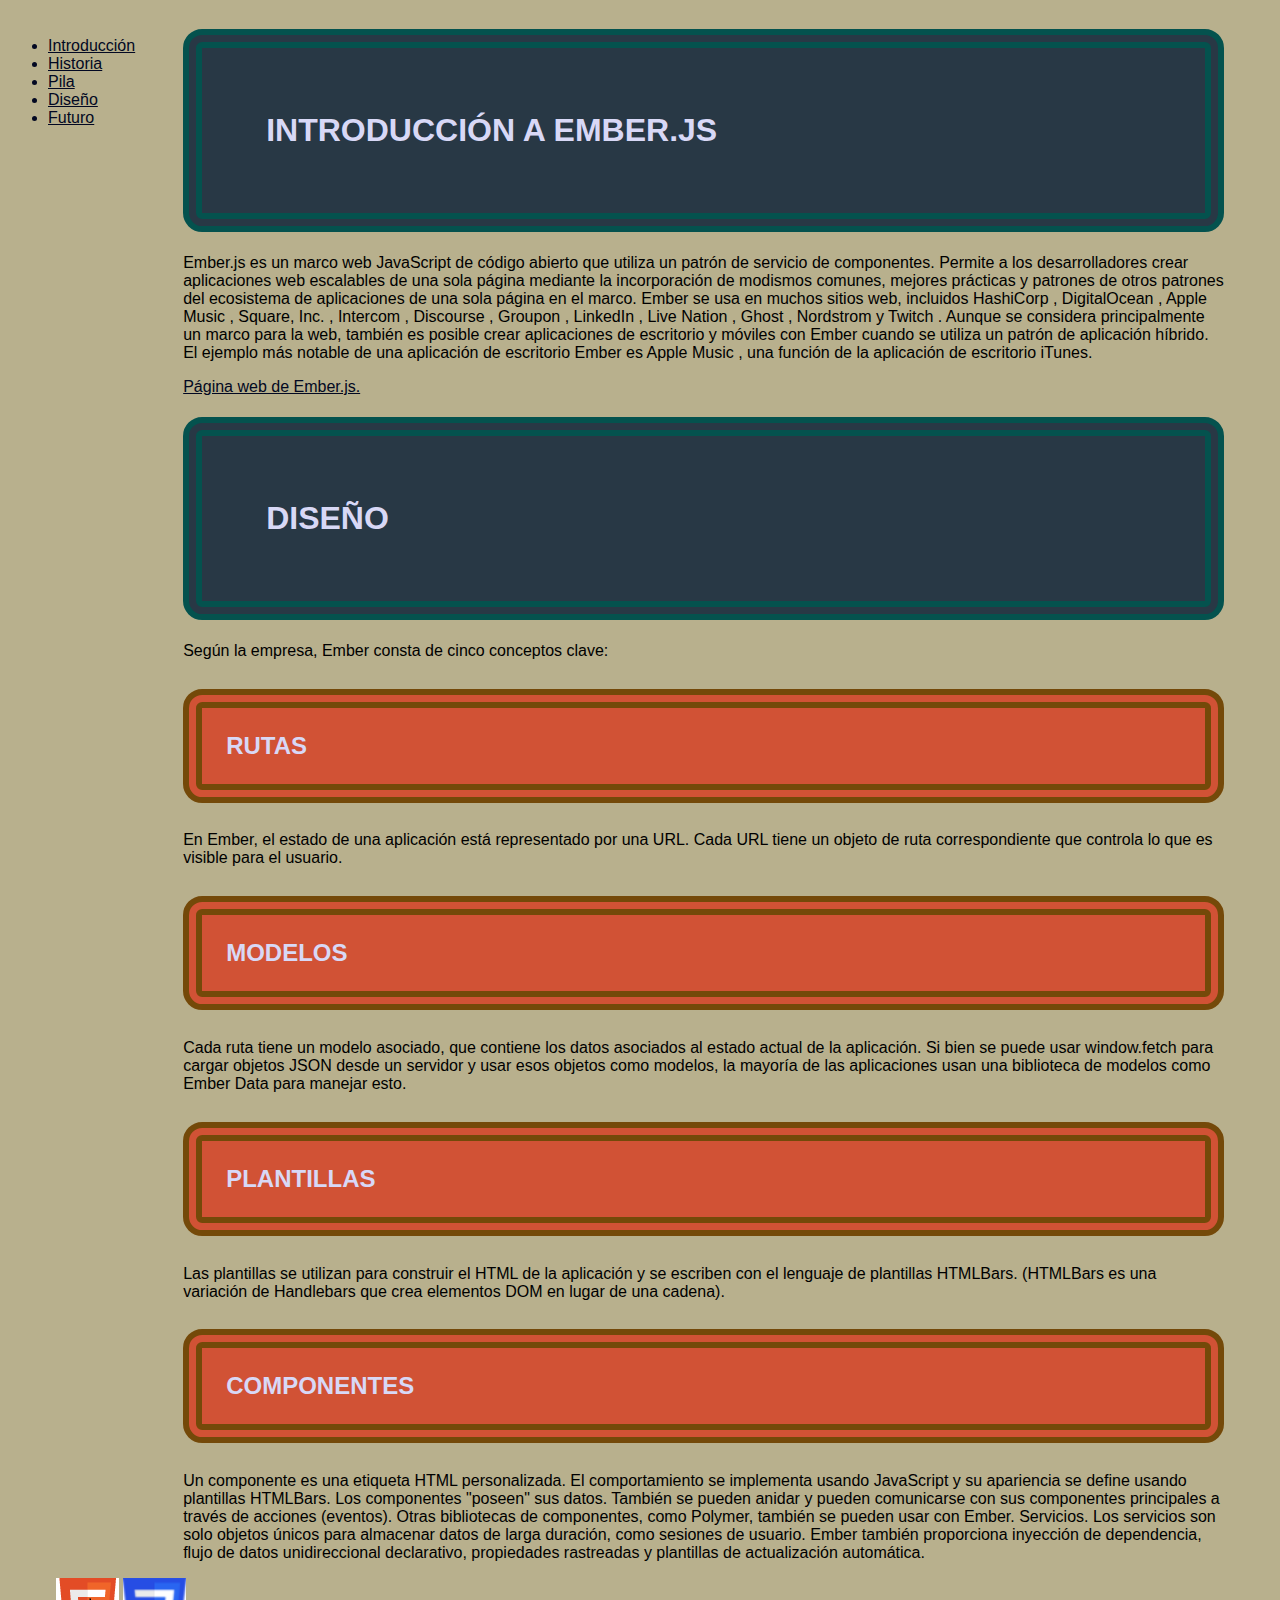
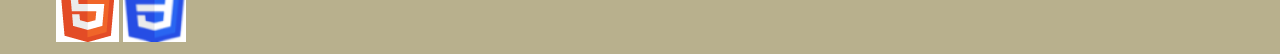
<file: index.html>
<!DOCTYPE HTML>

<html lang="es">
<head>
    <!-- Datos que describen el documento -->
    <meta charset="UTF-8" />
    <title>Ember.js</title>
    <!--Metadatos de los documentos HTML5-->
    <meta name ="author" content ="Sergio" />
    <meta name ="description" content ="Introducción con datos generales sobre ember.js" />
    <meta name ="keywords" content ="aquí cada documento debe tener la lista de las palabras clave del mismo separadas por comas" />

    <!--Definición de la ventana gráfica-->
    <meta name ="viewport" content ="width=device-width, initial-scale=1.0" />

    
<!-- añadir el elemento link de enlace a la hoja de estilo dentro del <head> del documento html -->
<link rel="stylesheet" type="text/css" href="estilo/layout.css" />
</head>

<body>
    <nav>
        <ul>
        <li><a href=intro.html tabindex="1" accesskey="i">Introducción</a></li>
        <li><a href=historia.html tabindex="2" accesskey="h">Historia</a></li>
        <li><a href=pila.html tabindex="3" accesskey="p">Pila</a></li>
        <li><a href=diseño.html tabindex="4" accesskey="d">Diseño</a></li>
        <li><a href=futuro.html tabindex="5" accesskey="f">Futuro</a></li>
        </ul>
    </nav>
<main>
    <!-- Datos con el contenidos que aparece en el navegador -->
    <h1>Introducción a ember.js</h1>
    <p>Ember.js es un marco web JavaScript de código abierto que utiliza un patrón de servicio de componentes. Permite a los desarrolladores crear aplicaciones web escalables de una sola página mediante la incorporación de modismos comunes, mejores prácticas y patrones de otros patrones del ecosistema de aplicaciones de una sola página en el marco.
    Ember se usa en muchos sitios web, incluidos HashiCorp , DigitalOcean , Apple Music , Square, Inc. , Intercom , Discourse , Groupon , LinkedIn , Live Nation , Ghost , Nordstrom y Twitch . Aunque se considera principalmente un marco para la web, también es posible crear aplicaciones de escritorio y móviles con Ember cuando se utiliza un patrón de aplicación híbrido. El ejemplo más notable de una aplicación de escritorio Ember es Apple Music , una función de la aplicación de escritorio iTunes.</p>
    <p><a href="https://emberjs.com/">Página web de Ember.js.</a></p>
    <h1>Diseño</h1>
    <p>
     Según la empresa, Ember consta de cinco conceptos clave:</p>

    <h2>Rutas</h2>
    <p>En Ember, el estado de una aplicación está representado por una URL. Cada URL tiene un objeto de ruta correspondiente que controla lo que es visible para el usuario.</p>

    <h2>Modelos</h2>
    <p>Cada ruta tiene un modelo asociado, que contiene los datos asociados al estado actual de la aplicación. Si bien se puede usar window.fetch para cargar objetos JSON desde un servidor y usar esos objetos como modelos, la mayoría de las aplicaciones usan una biblioteca de modelos como Ember Data para manejar esto.</p>

    <h2>Plantillas</h2>
    <p>Las plantillas se utilizan para construir el HTML de la aplicación y se escriben con el lenguaje de plantillas HTMLBars. (HTMLBars es una variación de Handlebars que crea elementos DOM en lugar de una cadena).</p>

    <h2>Componentes</h2>
    <p>Un componente es una etiqueta HTML personalizada. El comportamiento se implementa usando JavaScript y su apariencia se define usando plantillas HTMLBars. Los componentes "poseen" sus datos. También se pueden anidar y pueden comunicarse con sus componentes principales a través de acciones (eventos). Otras bibliotecas de componentes, como Polymer, también se pueden usar con Ember.
    Servicios. Los servicios son solo objetos únicos para almacenar datos de larga duración, como sesiones de usuario. Ember también proporciona inyección de dependencia, flujo de datos unidireccional declarativo, propiedades rastreadas y plantillas de actualización automática.</p>
</main>
    <footer>
        <img src="images/HTML5.png" alt=" HTML5 Válido!" />
        <img src="images/CSS3.png"  alt="CSS Válido!"  />
  </footer>
</body>
</html>
</file>
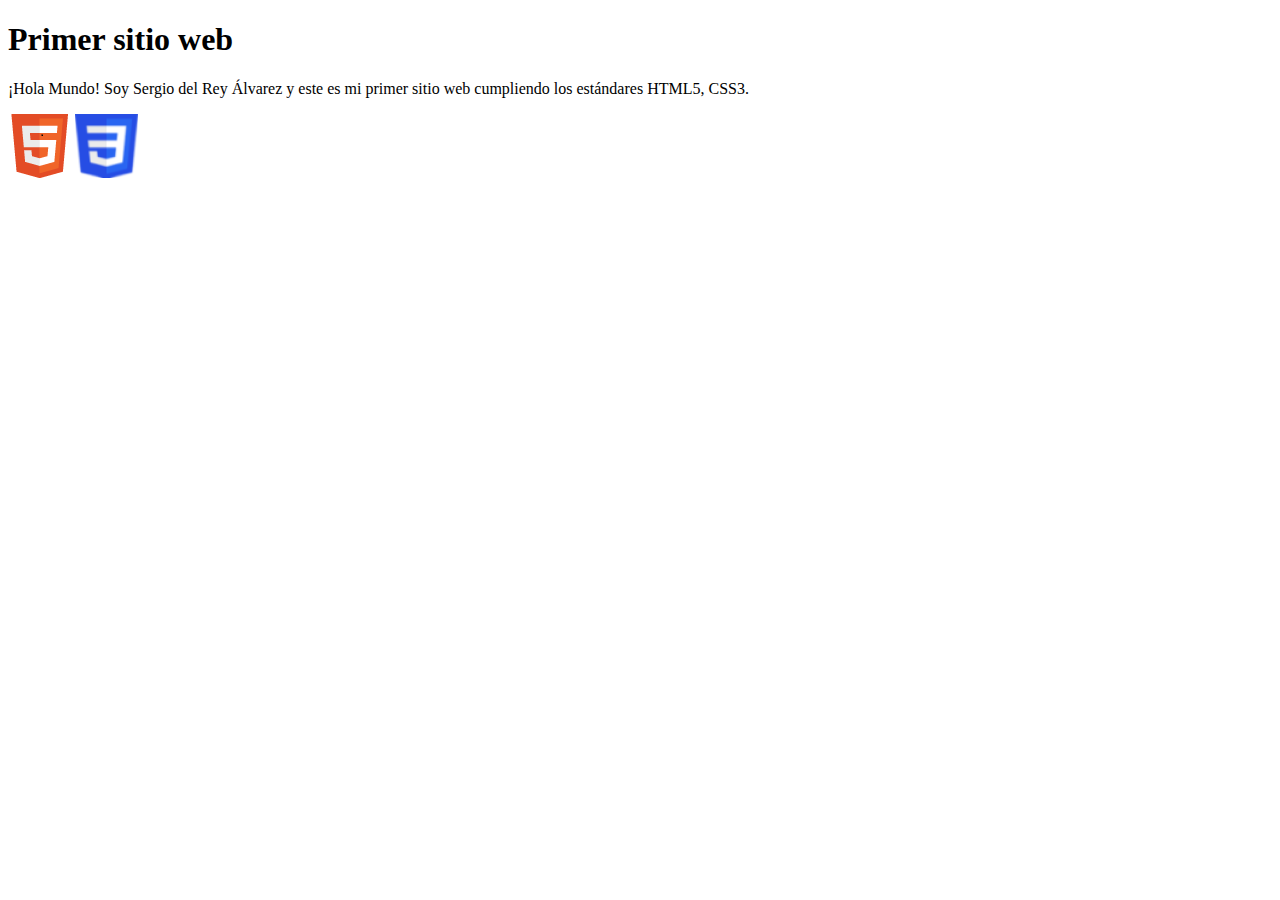
<file: diseño.html>
<!DOCTYPE HTML>

<html lang="es">
<head>
    <!-- Datos que describen el documento -->
    <meta charset="UTF-8" />
    <title>SEW.P0</title>
    <!--Metadatos de los documentos HTML5-->
    <meta name ="author" content ="Sergio" />
    <meta name ="description" content ="Conceptos básicos ember.js" />
    <meta name ="keywords" content ="aquí cada documento debe tener la lista de las palabras clave del mismo separadas por comas" />

    <!--Definición de la ventana gráfica-->
    <meta name ="viewport" content ="width=device-width, initial-scale=1.0" />

    
<!-- añadir el elemento link de enlace a la hoja de estilo dentro del <head> del documento html -->
<link rel="stylesheet" type="text/css" href="estilo.css" />
</head>

<body>
    <!-- Datos con el contenidos que aparece en el navegador -->
    <h1>Primer sitio web</h1>
    <p>¡Hola Mundo! Soy Sergio del Rey Álvarez y este es mi primer sitio web cumpliendo los estándares HTML5, CSS3. </p>
    <footer>
        <img src="images/HTML5.png" alt=" HTML5 Válido!" />
        <img src="images/CSS3.png"  alt="CSS Válido!"  />
  </footer>
</body>
</html>
</file>
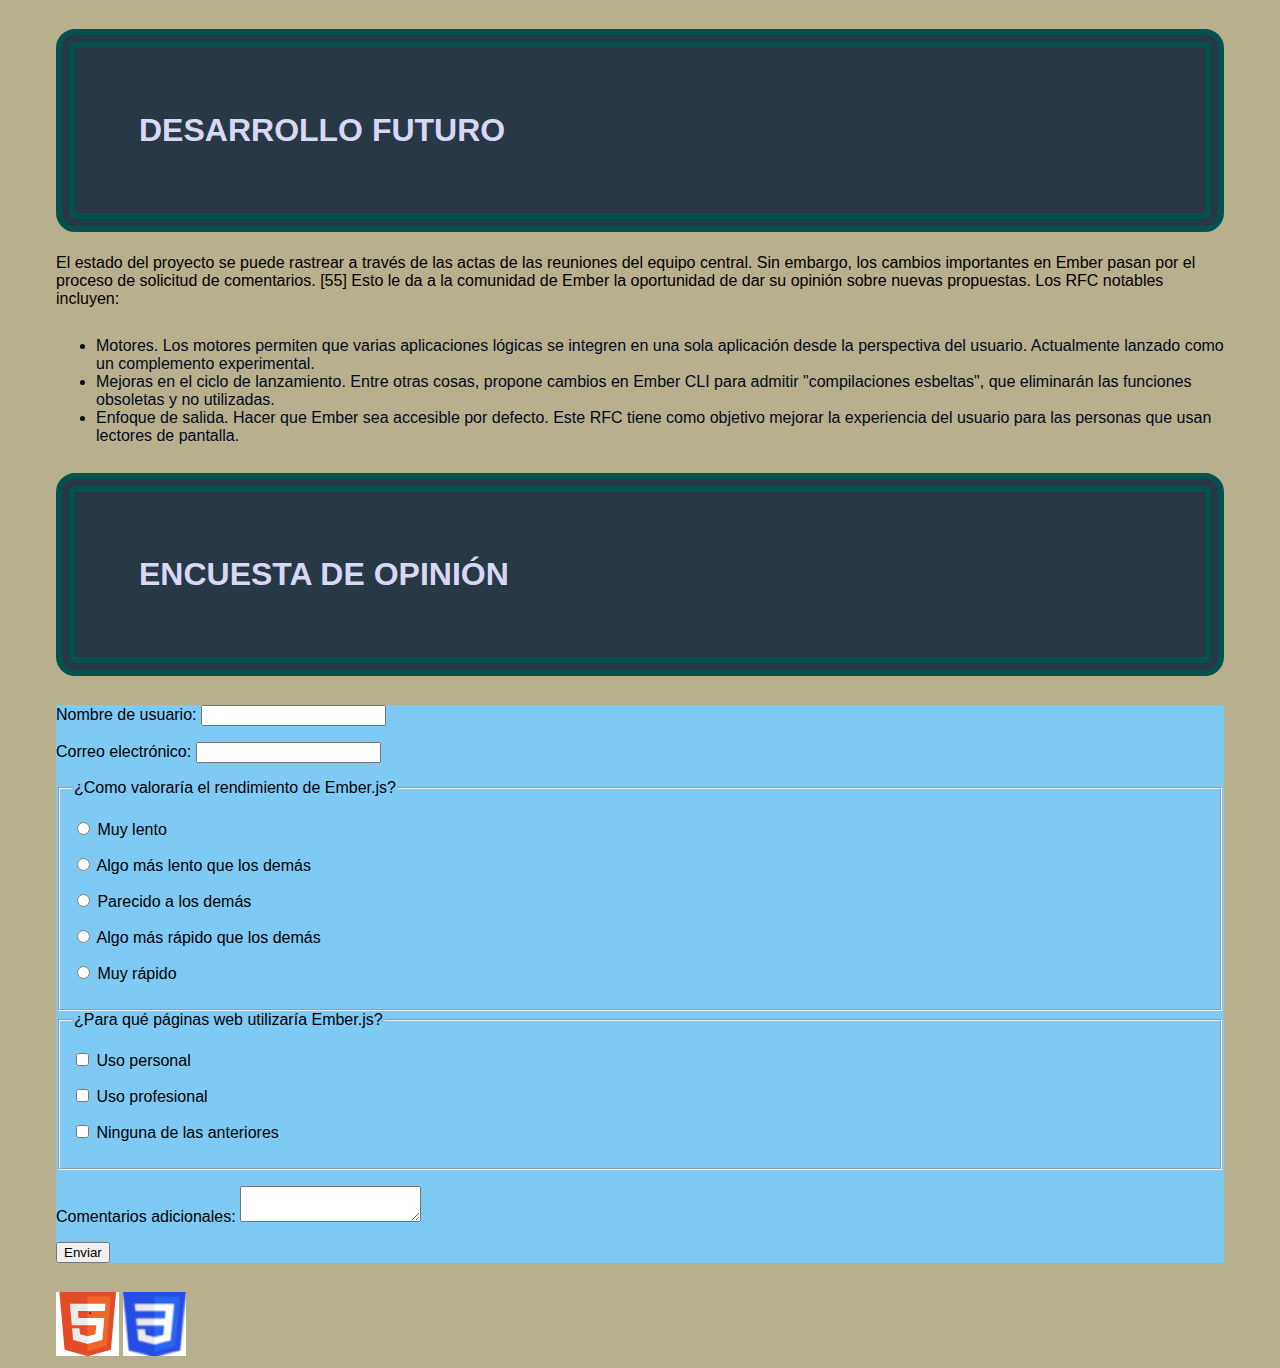
<file: futuro.html>
<!DOCTYPE HTML>

<html lang="es">
<head>
    <!-- Datos que describen el documento -->
    <meta charset="UTF-8" />
    <title>Futuro</title>
    <!--Metadatos de los documentos HTML5-->
    <meta name ="author" content ="Sergio" />
    <meta name ="description" content ="Futuro de ember.js, y formulario de opinión" />
    <meta name ="keywords" content ="aquí cada documento debe tener la lista de las palabras clave del mismo separadas por comas" />

    <!--Definición de la ventana gráfica-->
    <meta name ="viewport" content ="width=device-width, initial-scale=1.0" />

    
<!-- añadir el elemento link de enlace a la hoja de estilo dentro del <head> del documento html -->
<link rel="stylesheet" type="text/css" href="estilo/layout.css" />
</head>

<body>
<main>
    <!-- Datos con el contenidos que aparece en el navegador -->
    <h1>Desarrollo futuro</h1>
    <p>El estado del proyecto se puede rastrear a través de las actas de las reuniones del equipo central. Sin embargo, los cambios importantes en Ember pasan por el proceso de solicitud de comentarios. [55] Esto le da a la comunidad de Ember la oportunidad de dar su opinión sobre nuevas propuestas. Los RFC notables incluyen: </p>
    <ul>
        <li>Motores. Los motores permiten que varias aplicaciones lógicas se integren en una sola aplicación desde la perspectiva del usuario. Actualmente lanzado como un complemento experimental.</li>
        <li>Mejoras en el ciclo de lanzamiento. Entre otras cosas, propone cambios en Ember CLI para admitir "compilaciones esbeltas", que eliminarán las funciones obsoletas y no utilizadas.</li>
        <li>Enfoque de salida. Hacer que Ember sea accesible por defecto. Este RFC tiene como objetivo mejorar la experiencia del usuario para las personas que usan lectores de pantalla.</li>
    </ul>
    <h1>Encuesta de opinión</h1>
    <form>
        <p><label for = "name">Nombre de usuario: <input id = "name" type = text></label></p>
        <p><label for = "email">Correo electrónico: <input id = "email" type= email></label></p>
        <fieldset>
            <legend>¿Como valoraría el rendimiento de Ember.js?</legend>
            <p><label for = "rendimiento1"> <input id = "rendimiento1" type=radio name=rendimiento> Muy lento </label></p>
            <p><label for = "rendimiento2"> <input id = "rendimiento2" type=radio name=rendimiento> Algo más lento que los demás </label></p>
            <p><label for = "rendimiento3"> <input id = "rendimiento3" type=radio name=rendimiento> Parecido a los demás </label></p>
            <p><label for = "rendimiento4"> <input id = "rendimiento4" type=radio name=rendimiento> Algo más rápido que los demás </label></p>
            <p><label for = "rendimiento5"> <input id = "rendimiento5" type=radio name=rendimiento> Muy rápido </label></p>
        </fieldset>
        <fieldset>
            <legend> ¿Para qué páginas web utilizaría Ember.js? </legend>
            <p><label for ="usoweb1"> <input id="usoweb1" type=checkbox> Uso personal </label></p>
            <p><label for ="usoweb2"> <input id="usoweb2" type=checkbox> Uso profesional </label></p>
            <p><label for ="usoweb3"> <input id="usoweb3" type=checkbox> Ninguna de las anteriores </label></p>
        </fieldset>
        <p><label>Comentarios adicionales: <textarea></textarea></label></p>
        <input type="submit" value="Enviar" />
    </form>
</main>
    
    <footer>
        <img src="images/HTML5.png" alt=" HTML5 Válido!" />
        <img src="images/CSS3.png"  alt="CSS Válido!"  />
  </footer>
</body>
</html>
</file>
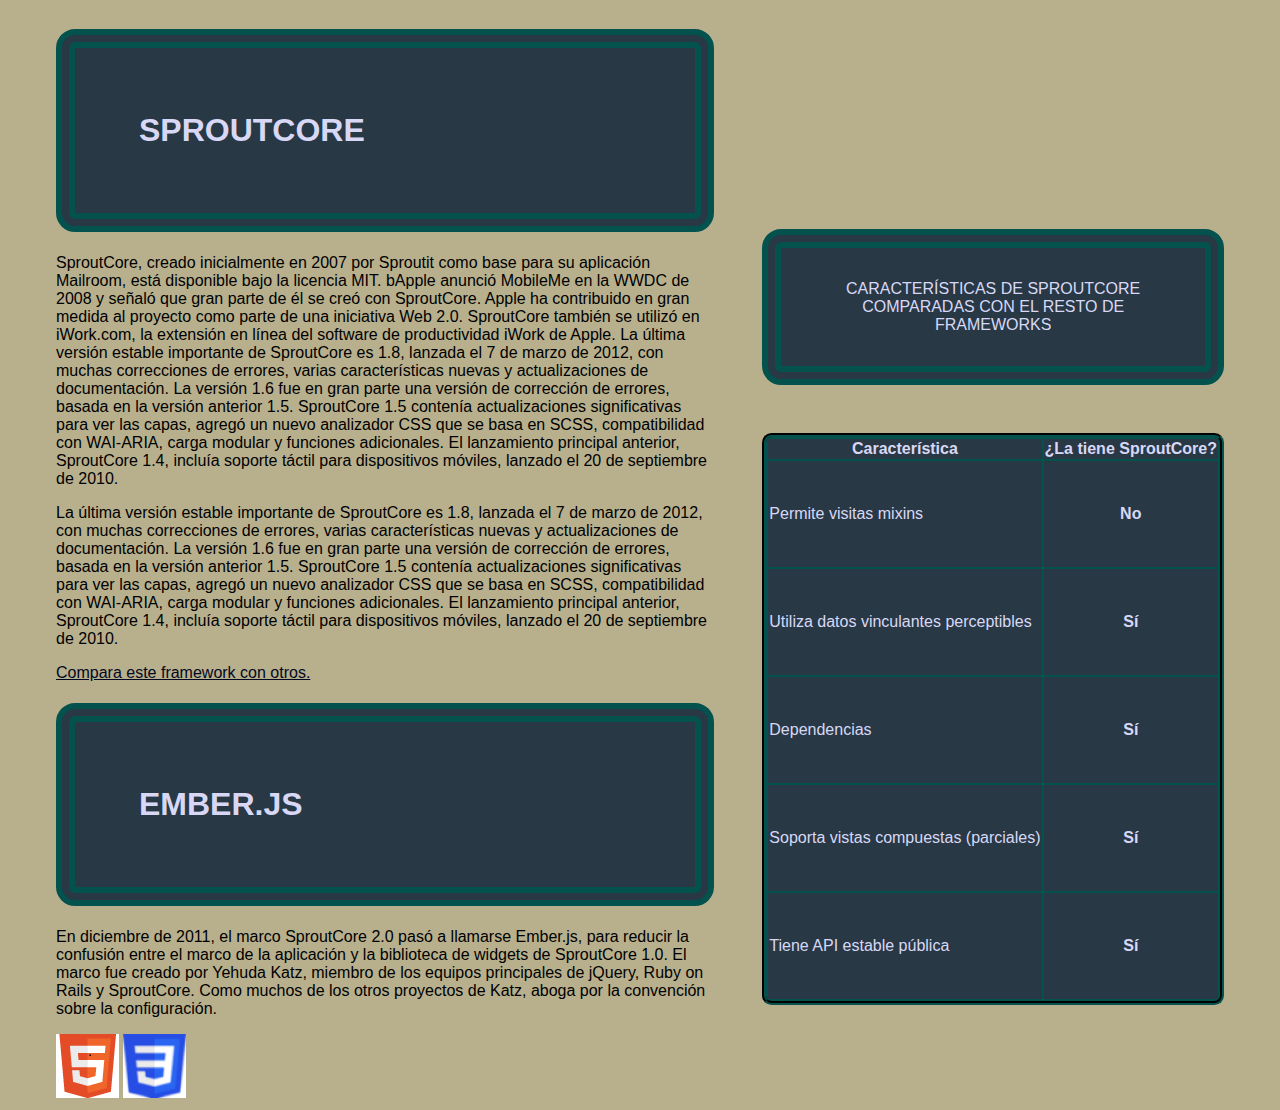
<file: historia.html>
<!DOCTYPE HTML>

<html lang="es">
<head>
    <!-- Datos que describen el documento -->
    <meta charset="UTF-8" />
    <title>Historia y desarrollo</title>
    <!--Metadatos de los documentos HTML5-->
    <meta name ="author" content ="Sergio" />
    <meta name ="description" content ="Historia y desarrollo de ember.js" />
    <meta name ="keywords" content ="aquí cada documento debe tener la lista de las palabras clave del mismo separadas por comas" />

    <!--Definición de la ventana gráfica-->
    <meta name ="viewport" content ="width=device-width, initial-scale=1.0" />

    
<!-- añadir el elemento link de enlace a la hoja de estilo dentro del <head> del documento html -->
<link rel="stylesheet" type="text/css" href="estilo/layout.css" />
</head>

<body>
    <!-- Datos con el contenidos que aparece en el navegador -->
    <main>
    <h1>SproutCore</h1>
    <p>SproutCore, creado inicialmente en 2007 por Sproutit como base para su aplicación Mailroom, está disponible bajo la licencia MIT. bApple anunció MobileMe en la WWDC de 2008 y señaló que gran parte de él se creó con SproutCore. Apple ha contribuido en gran medida al proyecto como parte de una iniciativa Web 2.0. SproutCore también se utilizó en iWork.com, la extensión en línea del software de productividad iWork de Apple. La última versión estable importante de SproutCore es 1.8, lanzada el 7 de marzo de 2012, con muchas correcciones de errores, varias características nuevas y actualizaciones de documentación. La versión 1.6 fue en gran parte una versión de corrección de errores, basada en la versión anterior 1.5. SproutCore 1.5 contenía actualizaciones significativas para ver las capas, agregó un nuevo analizador CSS que se basa en SCSS, compatibilidad con WAI-ARIA, carga modular y funciones adicionales. El lanzamiento principal anterior, SproutCore 1.4, incluía soporte táctil para dispositivos móviles, lanzado el 20 de septiembre de 2010.</p>
    <p>La última versión estable importante de SproutCore es 1.8, lanzada el 7 de marzo de 2012, con muchas correcciones de errores, varias características nuevas y actualizaciones de documentación. La versión 1.6 fue en gran parte una versión de corrección de errores, basada en la versión anterior 1.5. SproutCore 1.5 contenía actualizaciones significativas para ver las capas, agregó un nuevo analizador CSS que se basa en SCSS, compatibilidad con WAI-ARIA, carga modular y funciones adicionales. El lanzamiento principal anterior, SproutCore 1.4, incluía soporte táctil para dispositivos móviles, lanzado el 20 de septiembre de 2010.</p>
    

    <a href="https://versus.com/es/sproutcore">Compara este framework con otros.</a>
    
    

    <h1>Ember.js</h1>
    <p>En diciembre de 2011, el marco SproutCore 2.0 pasó a llamarse Ember.js, para reducir la confusión entre el marco de la aplicación y la biblioteca de widgets de SproutCore 1.0. El marco fue creado por Yehuda Katz, miembro de los equipos principales de jQuery, Ruby on Rails y SproutCore. Como muchos de los otros proyectos de Katz, aboga por la convención sobre la configuración. </p>
    </main>
    <table>
      <caption>Características de SproutCore comparadas con el resto de frameworks</caption>
      <thead>
       <tr>
        <th scope="col" id="car"> Característica
        <th scope="col" id="sc"> ¿La tiene SproutCore?
      <tbody>
       <tr>
        <td headers="car mixins"> Permite visitas mixins</td>
        <th id="mixins"> No
      </tr>
       <tr>
        <td headers="car perc"> Utiliza datos vinculantes perceptibles</td>
        <th id="perc"> Sí</th>
      </tr>
       <tr>
        <td headers="car dep"> Dependencias</td>
        <th id="dep"> Sí</th>
      </tr>
      <tr>
        <td headers="car comp"> Soporta vistas compuestas (parciales)</td>
        <th id="comp"> Sí</th>
      </tr>    
      <tr>
          <td headers="car API"> Tiene API estable pública</td>
          <th id="API"> Sí </th>
      </tr>
     </table>




    <footer>
        <img src="images/HTML5.png" alt=" HTML5 Válido!" />
        <img src="images/CSS3.png"  alt="CSS Válido!"  />
  </footer>
  
</body>
</html>
</file>
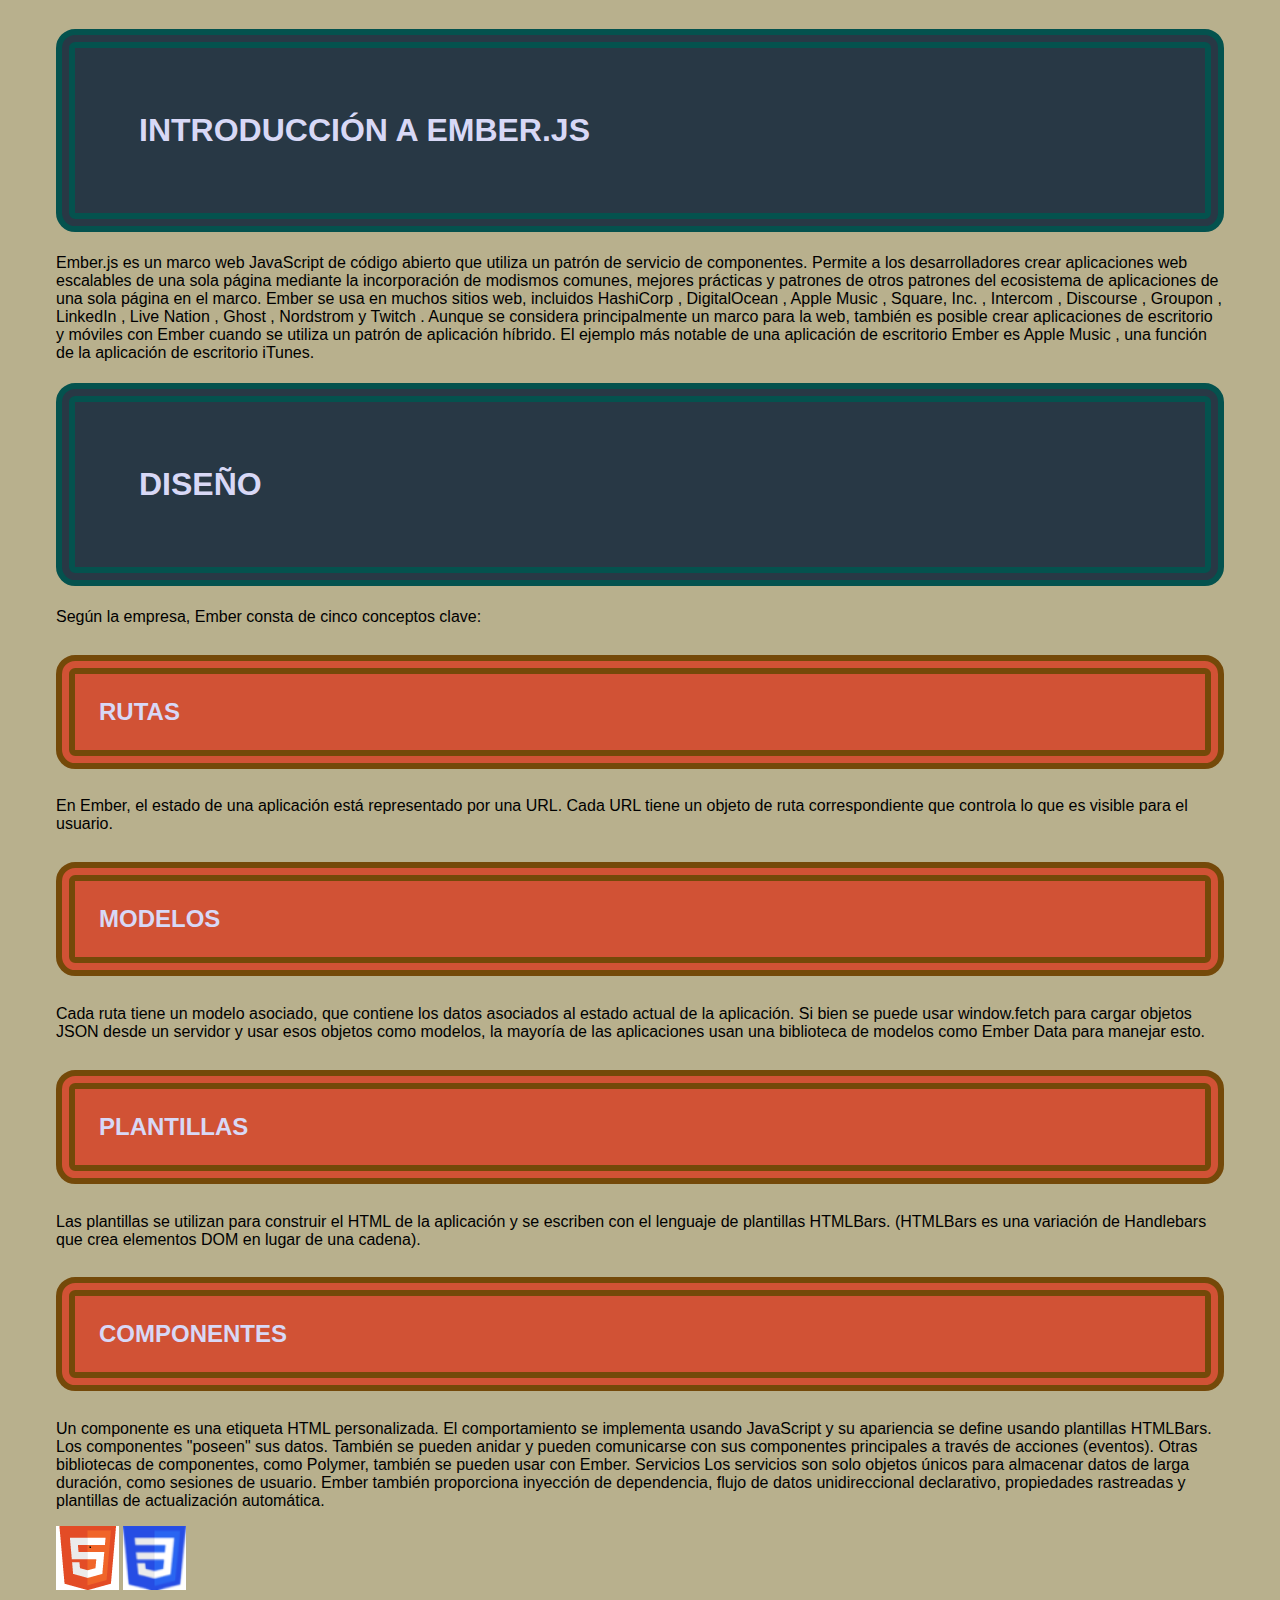
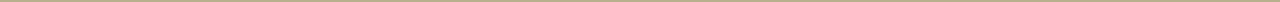
<file: intro.html>
<!DOCTYPE HTML>

<html lang="es">
<head>
    <!-- Datos que describen el documento -->
    <meta charset="UTF-8" />
    <title>Ember.js</title>
    <!--Metadatos de los documentos HTML5-->
    <meta name ="author" content ="Sergio" />
    <meta name ="description" content ="Introducción con datos generales sobre ember.js" />
    <meta name ="keywords" content ="aquí cada documento debe tener la lista de las palabras clave del mismo separadas por comas" />

    <!--Definición de la ventana gráfica-->
    <meta name ="viewport" content ="width=device-width, initial scale=1.0" />

    
<!-- añadir el elemento link de enlace a la hoja de estilo dentro del <head> del documento html -->
<link rel="stylesheet" type="text/css" href="estilo/layout.css" />
</head>



<body>
    

    <main>
    <!-- Datos con el contenidos que aparece en el navegador -->
    <h1>Introducción a ember.js</h1>
    <p>Ember.js es un marco web JavaScript de código abierto que utiliza un patrón de servicio de componentes. Permite a los desarrolladores crear aplicaciones web escalables de una sola página mediante la incorporación de modismos comunes, mejores prácticas y patrones de otros patrones del ecosistema de aplicaciones de una sola página en el marco.
    Ember se usa en muchos sitios web, incluidos HashiCorp , DigitalOcean , Apple Music , Square, Inc. , Intercom , Discourse , Groupon , LinkedIn , Live Nation , Ghost , Nordstrom y Twitch . Aunque se considera principalmente un marco para la web, también es posible crear aplicaciones de escritorio y móviles con Ember cuando se utiliza un patrón de aplicación híbrido. El ejemplo más notable de una aplicación de escritorio Ember es Apple Music , una función de la aplicación de escritorio iTunes.</p>
    <h1>Diseño</h1>
    <p>
     Según la empresa, Ember consta de cinco conceptos clave:</p>

    <h2>Rutas</h2>
    <p>En Ember, el estado de una aplicación está representado por una URL. Cada URL tiene un objeto de ruta correspondiente que controla lo que es visible para el usuario.</p>

    <h2>Modelos</h2>
    <p>Cada ruta tiene un modelo asociado, que contiene los datos asociados al estado actual de la aplicación. Si bien se puede usar window.fetch para cargar objetos JSON desde un servidor y usar esos objetos como modelos, la mayoría de las aplicaciones usan una biblioteca de modelos como Ember Data para manejar esto.</p>

    <h2>Plantillas</h2>
    <p>Las plantillas se utilizan para construir el HTML de la aplicación y se escriben con el lenguaje de plantillas HTMLBars. (HTMLBars es una variación de Handlebars que crea elementos DOM en lugar de una cadena).</p>

    <h2>Componentes</h2>
    <p>Un componente es una etiqueta HTML personalizada. El comportamiento se implementa usando JavaScript y su apariencia se define usando plantillas HTMLBars. Los componentes "poseen" sus datos. También se pueden anidar y pueden comunicarse con sus componentes principales a través de acciones (eventos). Otras bibliotecas de componentes, como Polymer, también se pueden usar con Ember.
    Servicios
        Los servicios son solo objetos únicos para almacenar datos de larga duración, como sesiones de usuario.
        Ember también proporciona inyección de dependencia, flujo de datos unidireccional declarativo, propiedades rastreadas y plantillas de actualización automática.
    </p>
    </main>
    <footer>
        <img src="images/HTML5.png" alt=" HTML5 Válido!" />
        <img src="images/CSS3.png"  alt="CSS Válido!"  />
  </footer>
</body>
</html>
</file>
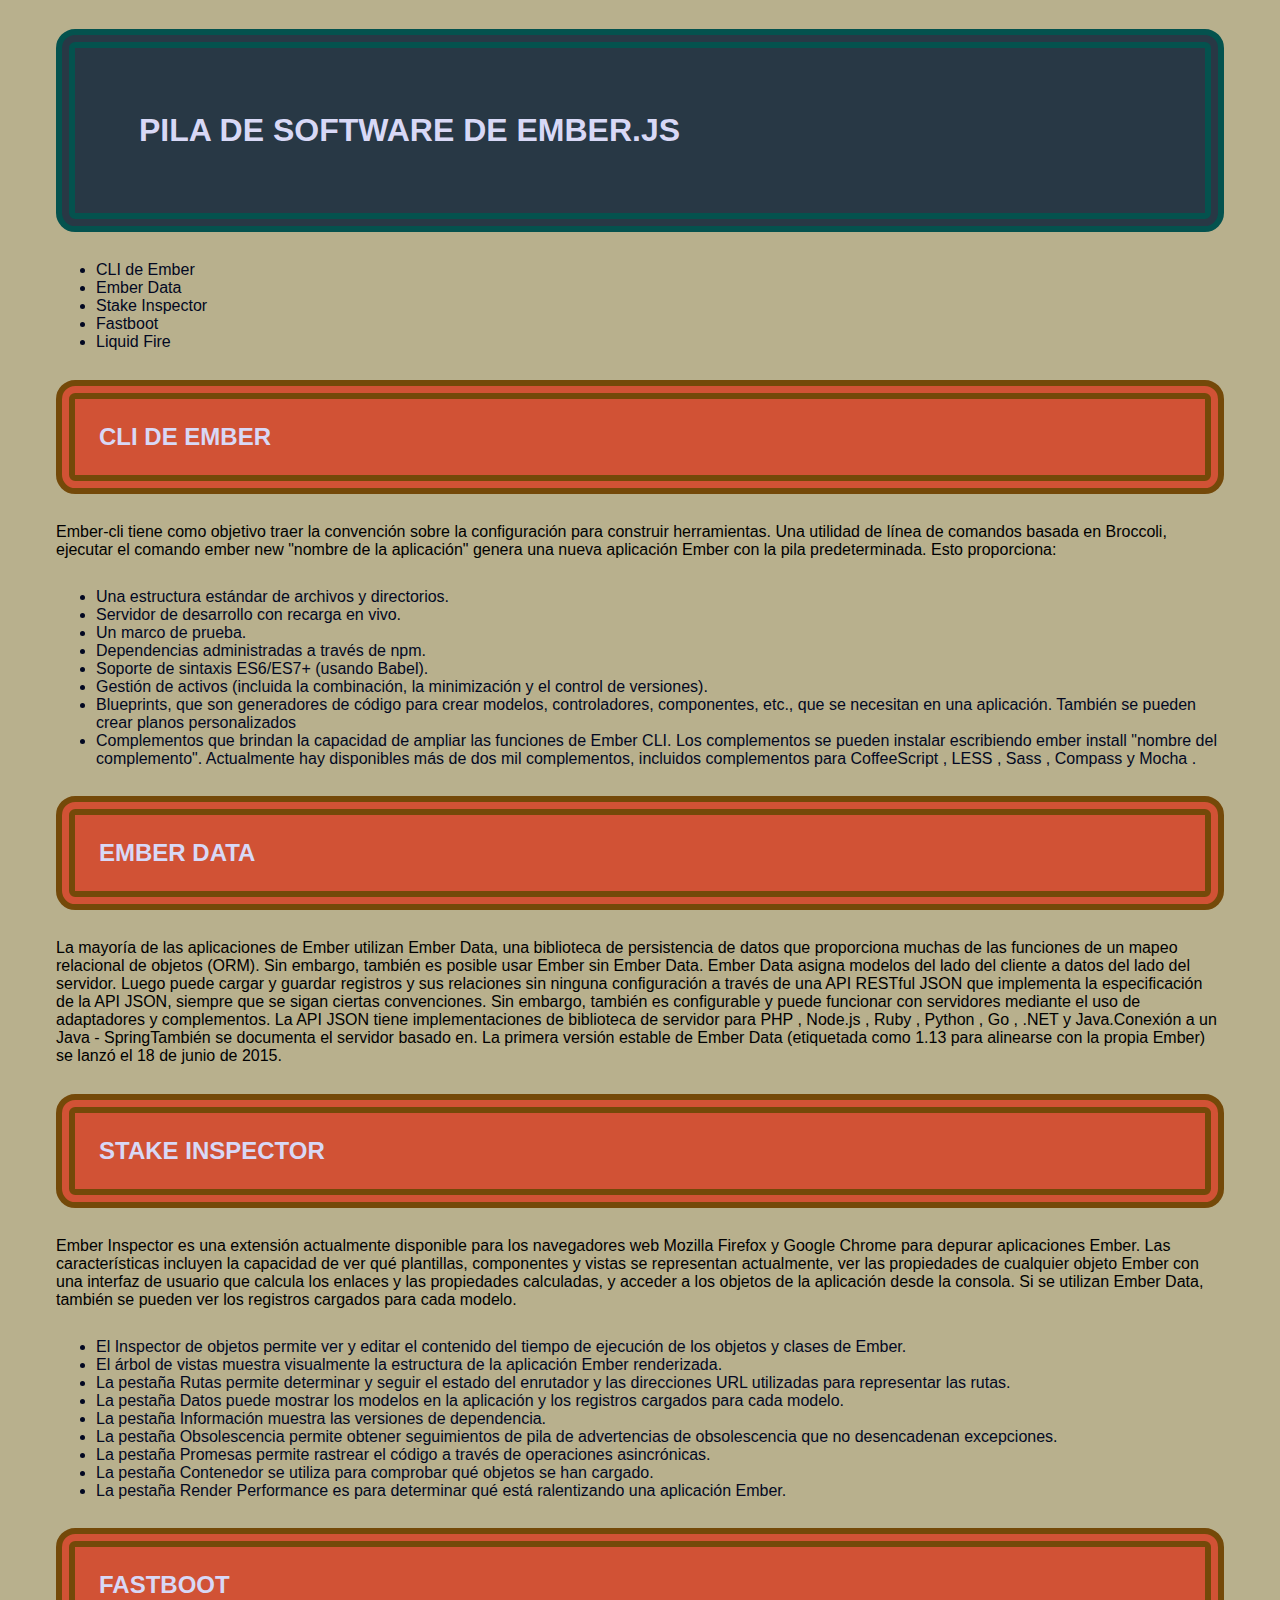
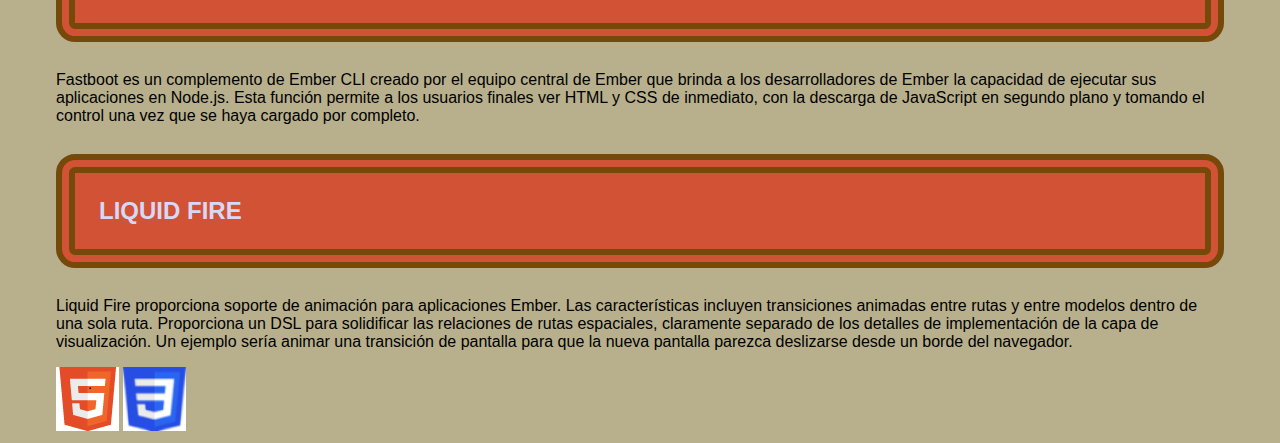
<file: pila.html>
<!DOCTYPE HTML>

<html lang="es">
<head>
    <!-- Datos que describen el documento -->
    <meta charset="UTF-8" />
    <title>Pila de software de Ember.js</title>
    <!--Metadatos de los documentos HTML5-->
    <meta name ="author" content ="Sergio" />
    <meta name ="description" content ="Información sobre la pila de software de ember.js" />
    <meta name ="keywords" content ="aquí cada documento debe tener la lista de las palabras clave del mismo separadas por comas" />

    <!--Definición de la ventana gráfica-->
    <meta name ="viewport" content ="width=device-width, initial-scale=1.0" />

    
<!-- añadir el elemento link de enlace a la hoja de estilo dentro del <head> del documento html -->
<link rel="stylesheet" type="text/css" href="estilo/layout.css" />
</head>

<body>
    <!-- Datos con el contenidos que aparece en el navegador -->
    <main>
    <h1>Pila de software de Ember.js</h1>
    <ul>
        <li>CLI de Ember</li>
        <li>Ember Data</li>
        <li>Stake Inspector</li>
        <li>Fastboot</li>
        <li>Liquid Fire</li>

    </ul>
    <h2>CLI de Ember</h2>
    <p>Ember-cli tiene como objetivo traer la convención sobre la configuración para construir herramientas. Una utilidad de línea de comandos basada en Broccoli, ejecutar el comando ember new "nombre de la aplicación" genera una nueva aplicación Ember con la pila predeterminada. Esto proporciona:</p>
    <ul>
        <li>Una estructura estándar de archivos y directorios.</li>
        <li>Servidor de desarrollo con recarga en vivo.</li>
        <li>Un marco de prueba.</li>
        <li>Dependencias administradas a través de npm.</li>
        <li>Soporte de sintaxis ES6/ES7+ (usando Babel).</li>
        <li>Gestión de activos (incluida la combinación, la minimización y el control de versiones).</li>
        <li>Blueprints, que son generadores de código para crear modelos, controladores, componentes, etc., que se necesitan en una aplicación. También se pueden crear planos personalizados</li>
        <li>Complementos que brindan la capacidad de ampliar las funciones de Ember CLI. Los complementos se pueden instalar escribiendo ember install "nombre del complemento". Actualmente hay disponibles más de dos mil complementos, incluidos complementos para CoffeeScript , LESS , Sass , Compass y Mocha .</li>
    </ul>
    <h2>Ember Data</h2>
    <p>La mayoría de las aplicaciones de Ember utilizan Ember Data, una biblioteca de persistencia de datos que proporciona muchas de las funciones de un mapeo relacional de objetos (ORM). Sin embargo, también es posible usar Ember sin Ember Data. 
        Ember Data asigna modelos del lado del cliente a datos del lado del servidor. Luego puede cargar y guardar registros y sus relaciones sin ninguna configuración a través de una API RESTful JSON que implementa la especificación de la API JSON, siempre que se sigan ciertas convenciones. Sin embargo, también es configurable y puede funcionar con servidores mediante el uso de adaptadores y complementos. La API JSON tiene implementaciones de biblioteca de servidor para PHP , Node.js , Ruby , Python , Go , .NET y Java.Conexión a un Java - SpringTambién se documenta el servidor basado en. 
        La primera versión estable de Ember Data (etiquetada como 1.13 para alinearse con la propia Ember) se lanzó el 18 de junio de 2015.</p>
    <h2>Stake Inspector</h2>
    <p>Ember Inspector es una extensión actualmente disponible para los navegadores web Mozilla Firefox y Google Chrome para depurar aplicaciones Ember. Las características incluyen la capacidad de ver qué plantillas, componentes y vistas se representan actualmente, ver las propiedades de cualquier objeto Ember con una interfaz de usuario que calcula los enlaces y las propiedades calculadas, y acceder a los objetos de la aplicación desde la consola. Si se utilizan Ember Data, también se pueden ver los registros cargados para cada modelo.</p>
    <ul>
        <li>El Inspector de objetos permite ver y editar el contenido del tiempo de ejecución de los objetos y clases de Ember.</li>
        <li>El árbol de vistas muestra visualmente la estructura de la aplicación Ember renderizada.</li>
        <li>La pestaña Rutas permite determinar y seguir el estado del enrutador y las direcciones URL utilizadas para representar las rutas.</li>
        <li>La pestaña Datos puede mostrar los modelos en la aplicación y los registros cargados para cada modelo.</li>
        <li>La pestaña Información muestra las versiones de dependencia.</li>
        <li>La pestaña Obsolescencia permite obtener seguimientos de pila de advertencias de obsolescencia que no desencadenan excepciones.</li>
        <li>La pestaña Promesas permite rastrear el código a través de operaciones asincrónicas.</li>
        <li>La pestaña Contenedor se utiliza para comprobar qué objetos se han cargado.</li>
        <li>La pestaña Render Performance es para determinar qué está ralentizando una aplicación Ember.</li>

    </ul>
    <h2>Fastboot</h2>
    <p>Fastboot es un complemento de Ember CLI creado por el equipo central de Ember que brinda a los desarrolladores de Ember la capacidad de ejecutar sus aplicaciones en Node.js. Esta función permite a los usuarios finales ver HTML y CSS de inmediato, con la descarga de JavaScript en segundo plano y tomando el control una vez que se haya cargado por completo.</p>
    <h2>Liquid Fire</h2>
    <p>Liquid Fire proporciona soporte de animación para aplicaciones Ember. Las características incluyen transiciones animadas entre rutas y entre modelos dentro de una sola ruta. Proporciona un DSL para solidificar las relaciones de rutas espaciales, claramente separado de los detalles de implementación de la capa de visualización. Un ejemplo sería animar una transición de pantalla para que la nueva pantalla parezca deslizarse desde un borde del navegador.</p>
</main>
    <footer>
        <img src="images/HTML5.png" alt=" HTML5 Válido!" />
        <img src="images/CSS3.png"  alt="CSS Válido!"  />
  </footer>
</body>
</html>
</file>
<file: estilo/layout.css>
/************************
/* Autor: Sergio del Rey
/* Descripción
/************************/
body { display: grid;
    grid-template-areas: 
        "h h h"
        "n b t"
        "n b t"
        "f f f";
        font-family: Tahoma, sans-serif;
        color: #000000;
        background-color: #b8b08d;
}
main { grid-area: b;
margin-left: 0.5in;
margin-right: 0.5in;}
nav     { grid-area: n;}
footer   { grid-area: f;
margin-left: 0.5in;}
table {grid-area: t;
margin-right: 0.5in;
font-family: Tahoma, sans-serif;
  color: #000000;
  background-color: #04524e;
  display: table;
  margin-top: 0.3in;
  margin-bottom: 0.3in;
  border-color: #04524e;
  border-style: groove;
  border-radius: 0.1in;
  border-width: 0.05in;
}
header {grid-area: h;
    font-family: Tahoma, sans-serif;
    color: #000000;
    background-color: #b8b08d;
}
h1 {
    color: #D8D8F6;    
    background-color:#283845; 
    text-transform: uppercase;
    padding: 2em; 
    display: flex;
    margin-top: 0.3;
    margin-bottom: 0.3;    
    border-color: #04524e;
    border-radius: 0.2in;
    border-width: 0.2in;
    border-spacing: 0.2in;
    border-style: double;
}
h2 {
    color: #D8D8F6;    
    background-color:rgb(209, 82, 53); 
    text-transform: uppercase;
    padding: 1em;   
    display: flex;  
    margin-top: 0.3in;
    margin-bottom: 0.3in;
    border-color: #744909;
    border-radius: 0.2in;
    border-width: 0.2in;
    border-spacing: 0.2in;
    border-style: double;
}
tr{
  font-family: Tahoma, sans-serif;
  color: #D8D8F6;
  background-color: #283845;
}
td{
  font-family: Tahoma, sans-serif;
  color: #D8D8F6;
  background-color: #283845;
}
caption{
    color: #D8D8F6;    
    background-color:#283845; 
    text-transform: uppercase;
    padding: 2em; 
    margin-top: 2in;
    margin-bottom: 0.5in;    
    border-color: #04524e;
    border-radius: 0.2in;
    border-width: 0.2in;
    border-spacing: 0.2in;
    border-style: double;
    
}

form{
  font-family: Tahoma, sans-serif;
  color: #000000;
  background-color: #7fcaf5;
  margin-top: 0.3in;
  margin-bottom: 0.3in;
}
a{
  font-family: Tahoma, sans-serif;
  color: #020822;
  background-color: #b8b08d;
  margin-top: 0.3in;
  margin-bottom: 0.3in;
}
ul{
  font-family: Tahoma, sans-serif;
  color: #020822;
  background-color: #b8b08d;
  margin-top: 0.3in;
  margin-bottom: 0.3in;
}
</file>
<file: estilo.css>
/************************
/* Autor: Sergio del Rey
/* Descripción
/************************
</file>
